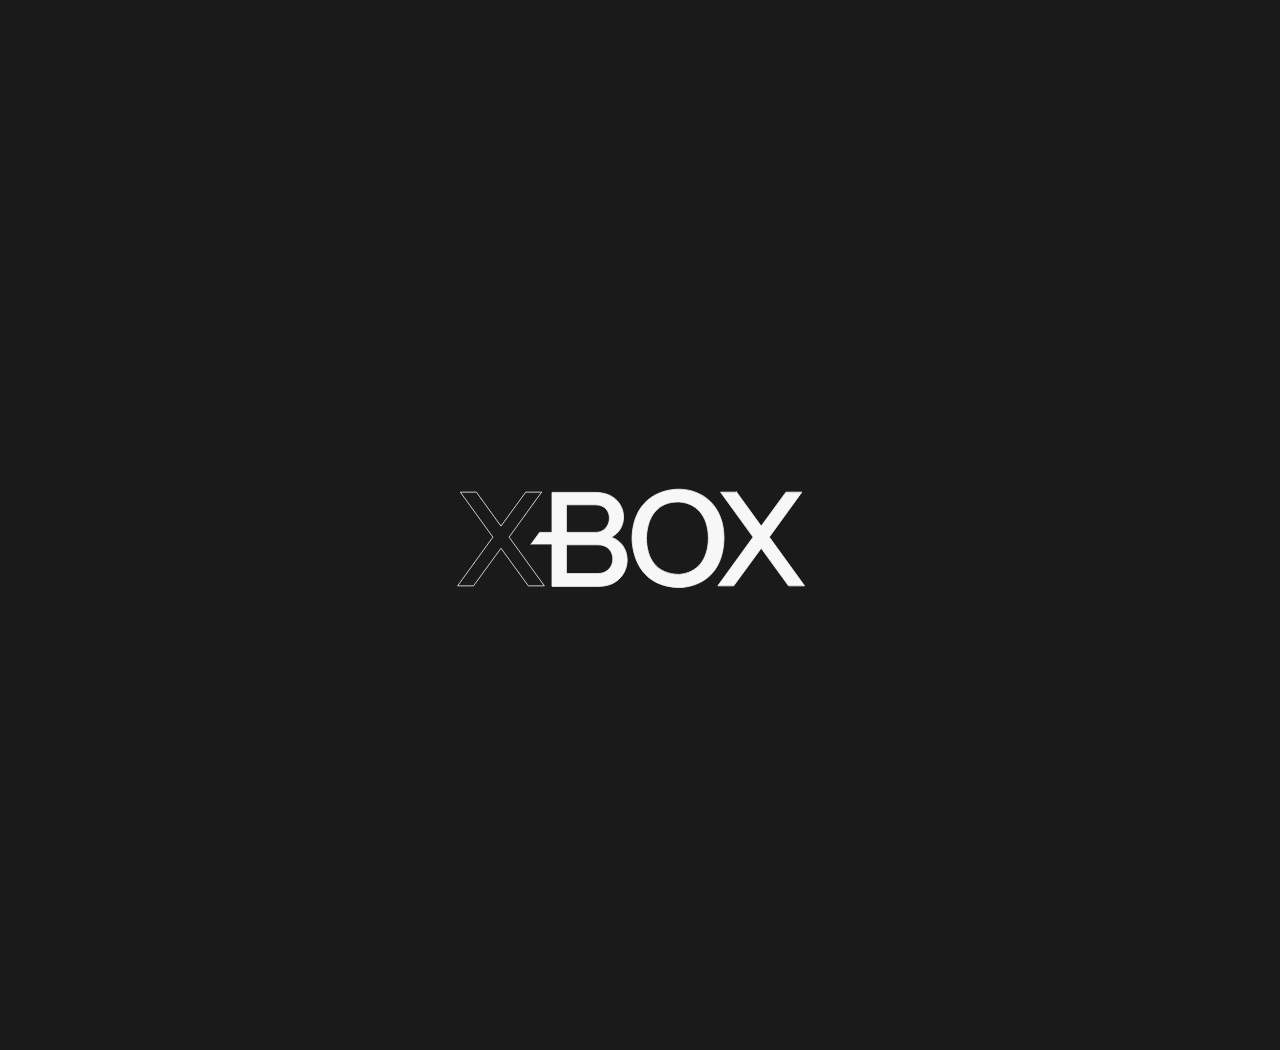
<file: xbox/index.html>
<!DOCTYPE html>
<html lang="pt-br">
<head>
    <meta charset="UTF-8">
    <meta name="viewport" content="width=device-width, initial-scale=1.0">
    <title>Animation Xbox</title>
    <link rel="stylesheet" href="css/style.css">
</head>
<body>
    <svg width="1600" height="1200" viewBox="0 0 1600 1200" fill="none" xmlns="http://www.w3.org/2000/svg">
        <g id="xbox">
        <g id="xbox-logo">
        <path d="M788.967 427.013C770.345 426.652 748.648 433.703 737.618 441.84C754.434 440.393 767.271 444.913 788.787 455.943C810.015 444.525 823.141 440.393 839.594 441.84C826.034 432.257 806.687 427.013 788.967 427.013Z" fill="#F7F7F7"/>
        <path d="M762.208 480.894C745.032 464.441 730.873 453.174 720.803 454.858C690.97 479.809 676.687 541.284 711.582 583.774C705.616 560.269 733.279 517.236 762.208 480.894Z" fill="#F7F7F7"/>
        <path d="M855.686 589.56C853.879 572.202 824.587 533.871 788.787 505.484C758.05 528.808 723.154 569.128 721.707 590.644C720.919 602.362 755.699 622.286 788.606 622.286C822.237 622.286 857.004 602.216 855.686 589.56Z" fill="#F7F7F7"/>
        <path d="M814.282 480.894C831.458 464.441 845.616 453.174 855.687 454.858C885.52 479.809 899.803 541.284 864.908 583.774C870.874 560.269 843.211 517.236 814.282 480.894Z" fill="#F7F7F7"/>
        <path d="M788.967 427.013C770.345 426.652 748.648 433.703 737.618 441.84C754.434 440.393 767.271 444.913 788.787 455.943C810.015 444.525 823.141 440.393 839.594 441.84C826.034 432.257 806.687 427.013 788.967 427.013Z" stroke="#F7F7F7" stroke-linecap="round" stroke-linejoin="round"/>
        <path d="M762.208 480.894C745.032 464.441 730.873 453.174 720.803 454.858C690.97 479.809 676.687 541.284 711.582 583.774C705.616 560.269 733.279 517.236 762.208 480.894Z" stroke="#F7F7F7" stroke-linecap="round" stroke-linejoin="round"/>
        <path d="M855.686 589.56C853.879 572.202 824.587 533.871 788.787 505.484C758.05 528.808 723.154 569.128 721.707 590.644C720.919 602.362 755.699 622.286 788.606 622.286C822.237 622.286 857.004 602.216 855.686 589.56Z" stroke="#F7F7F7" stroke-linecap="round" stroke-linejoin="round"/>
        <path d="M814.282 480.894C831.458 464.441 845.616 453.174 855.687 454.858C885.52 479.809 899.803 541.284 864.908 583.774C870.874 560.269 843.211 517.236 814.282 480.894Z" stroke="#F7F7F7" stroke-linecap="round" stroke-linejoin="round"/>
        </g>
        <path id="xbox-x1" d="M595.505 652.662H575.435L616.117 708.893L572 769.825H591.889L626.242 722.815L660.415 769.825H680.485L636.368 708.893L677.049 652.662H657.16L626.242 695.151L595.505 652.662Z" fill="#F7F7F7" stroke="#F7F7F7" stroke-linecap="round" stroke-linejoin="round"/>
        <path id="xbox-x2" d="M920.778 652.662H900.709L941.391 708.893L897.273 769.825H917.162L951.516 722.815L985.688 769.825H1005.76L961.641 708.893L1002.32 652.662H982.434L951.516 695.151L920.778 652.662Z" fill="#F7F7F7" stroke="#F7F7F7" stroke-linecap="round" stroke-linejoin="round"/>
        <path id="xbox-b" fill-rule="evenodd" clip-rule="evenodd" d="M664 717.5L674.5 703H690V653H744.5C784.5 653 789 697.5 764 709C795 719 790 770.5 748.5 770.5H690V717.5H664ZM708 703V668.5H744.5C768.5 668.5 766.5 703 744.5 703H708ZM708 754.5V718.5H747.5C772.5 718.5 772 754 747.5 754.5H708Z" fill="#F7F7F7" stroke="#F7F7F7" stroke-linecap="round" stroke-linejoin="round"/>
        <path id="xbox-o" fill-rule="evenodd" clip-rule="evenodd" d="M790 710.5C791 665.5 821 649 849 649C879.5 649.5 905 670.5 905 710.5C904 756.5 874.5 771 849 772C805.5 771 791 739.5 790 710.5ZM849 665C828 663.923 809 677 808 710.5C808.5 735.5 820 755 849 755.5C871.5 753.5 885 737.5 885.5 710.5C885.5 680.5 868.5 666 849 665Z" fill="#F7F7F7" stroke="#F7F7F7"/>
        </g>
        </svg>
        
        
</body>
</html>
</file>
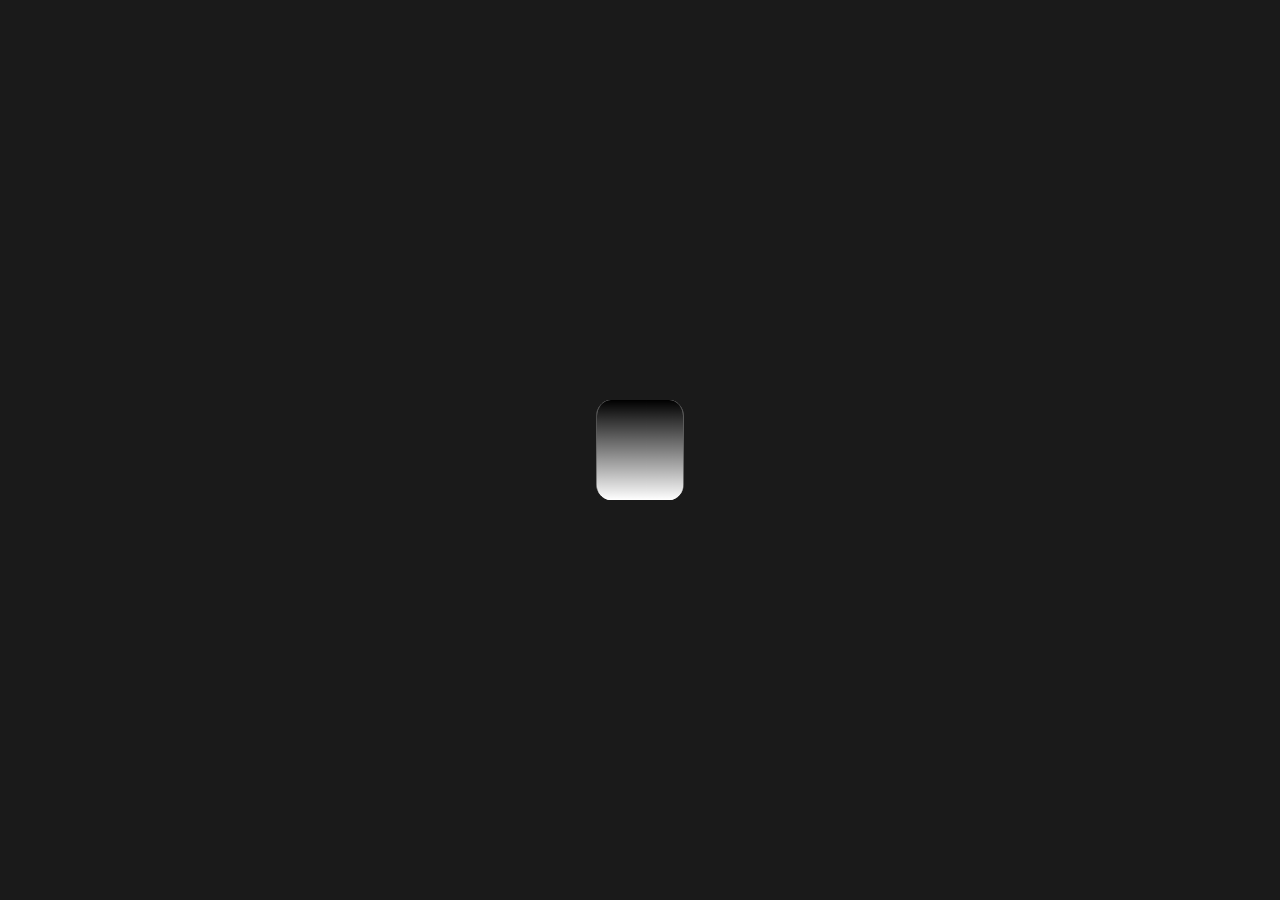
<file: patcha02.html>
<!DOCTYPE html>
<html lang="pt-br">
<head>
    <meta charset="UTF-8">
    <meta name="viewport" content="width=device-width, initial-scale=1.0">
    <title>Motion</title>
    <link rel="stylesheet" href="css/pachca02.css">
</head>
<body>
    <div class="parent">
        <div class="box">

        </div>
    </div>
</body>
</html>
</file>
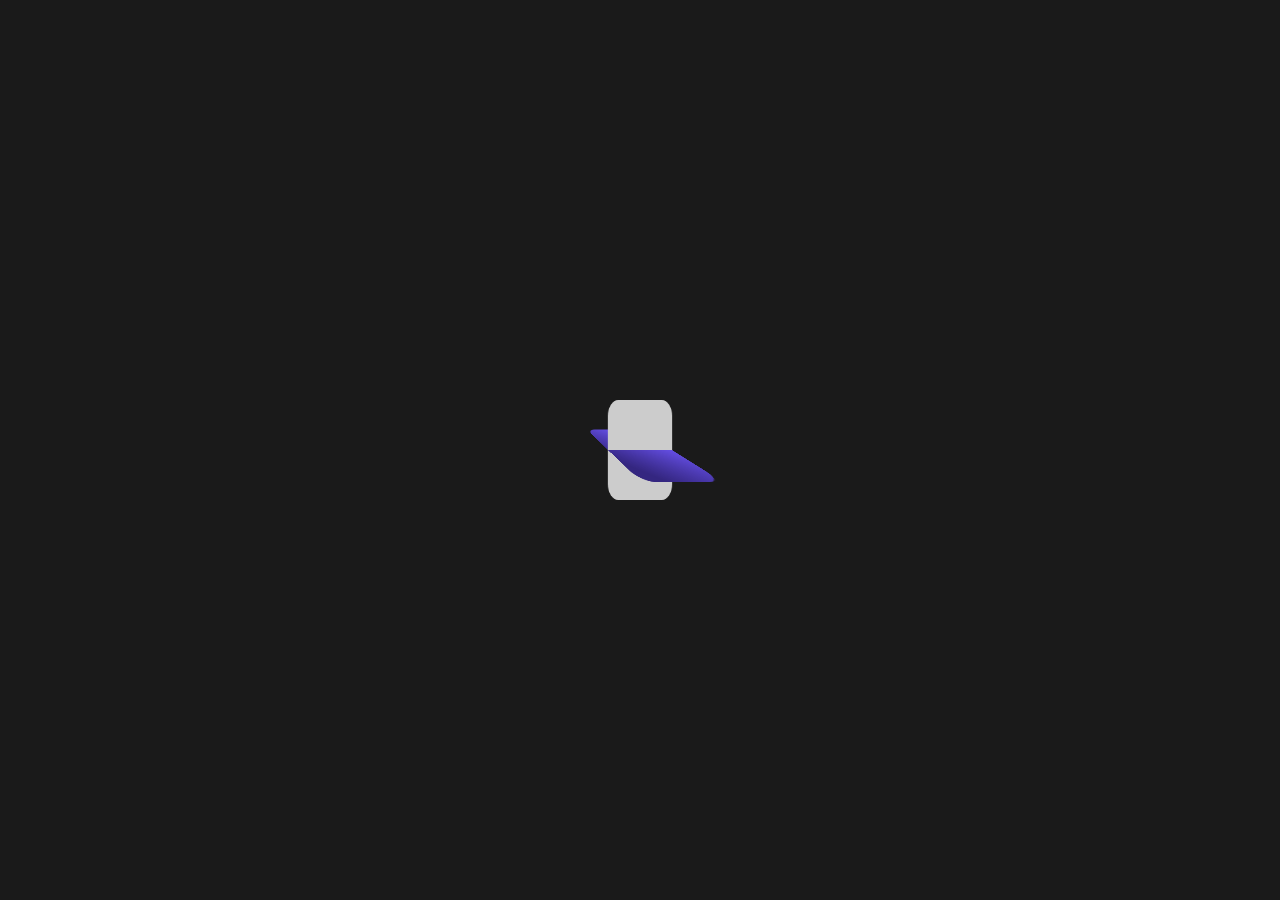
<file: patchca01.html>
<!DOCTYPE html>
<html lang="en">
<head>
    <meta charset="UTF-8">
    <meta name="viewport" content="width=device-width, initial-scale=1.0">
    <title>Document</title>
    <link rel="stylesheet" href="css/pachca01.css">
</head>
<body>
    <div class="parent"> 
        <div class="box">
            <a href=""></a>
        </div>
    </div>
</body>
</html>
</file>
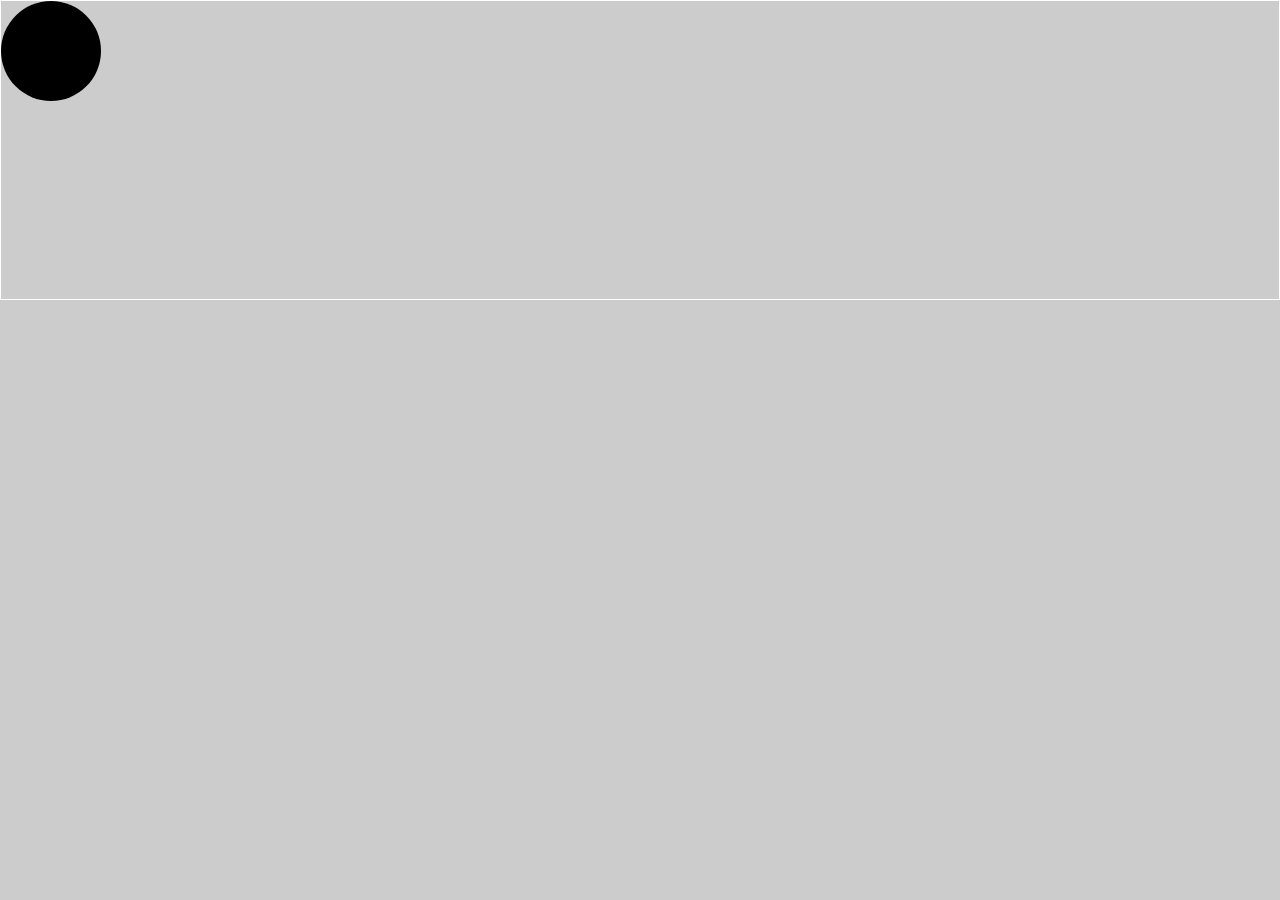
<file: Estrutura dos SVG's/ex01.html>
<!DOCTYPE html>
<html lang="pt-br">
<head>
    <meta charset="UTF-8">
    <meta name="viewport" content="width=device-width, initial-scale=1.0">
    <title>Estrutura dos SVG's </title>
    <link rel="stylesheet" href="ex01.css">
</head>
<body>
    <svg width="300" height="300" style="border:1px solid white";>
        <circle r="50" cx="50" cy="50"></circle>
    </svg>
</body>
</html>
</file>
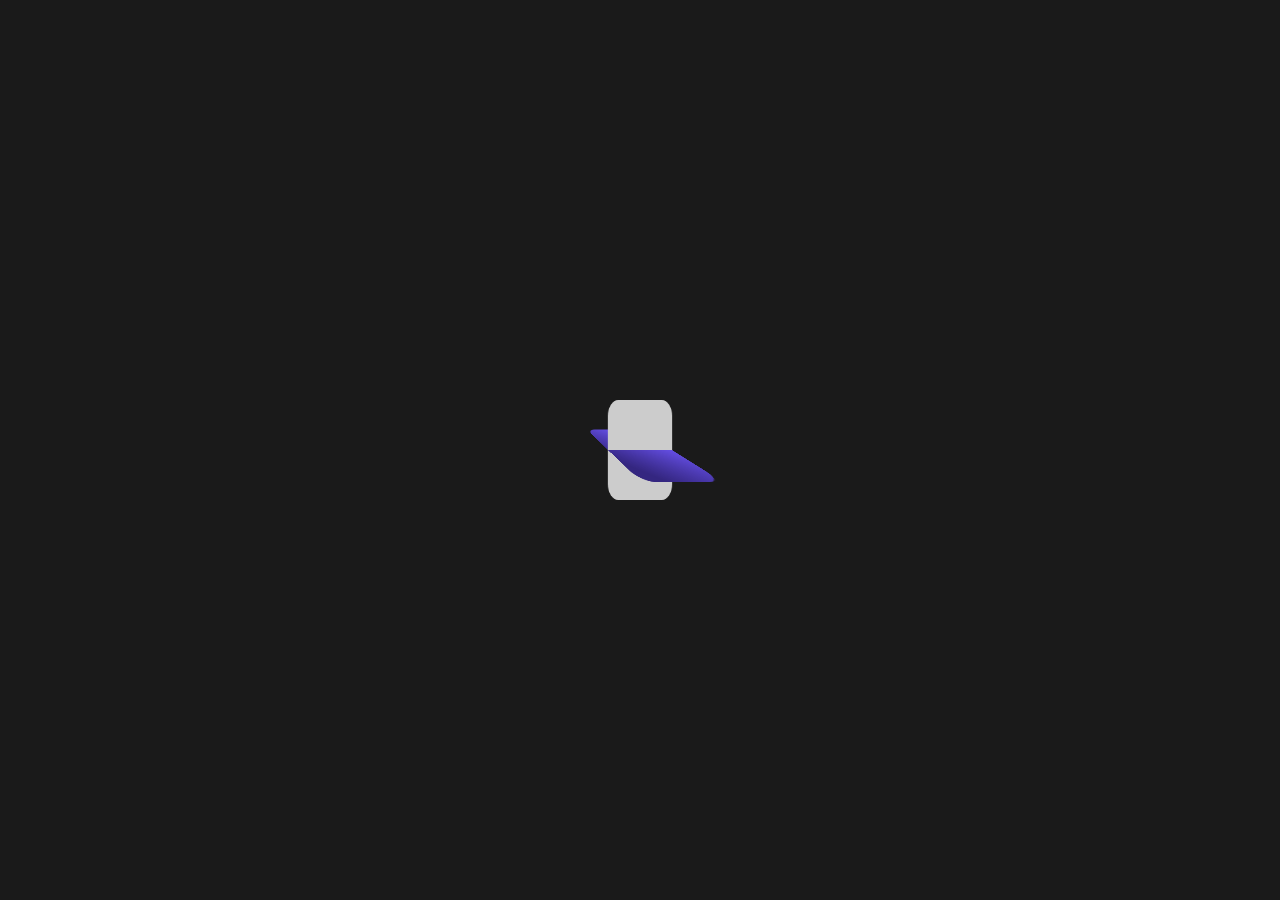
<file: Front push/patchca01.html>
<!DOCTYPE html>
<html lang="en">
<head>
    <meta charset="UTF-8">
    <meta name="viewport" content="width=device-width, initial-scale=1.0">
    <title>Document</title>
    <link rel="stylesheet" href="css/pachca01.css">
</head>
<body>
    <div class="parent"> 
        <div class="box">
            
        </div>
    </div>
</body>
</html>
</file>
<file: xbox/css/style.css>
* {
  padding: 0;
  margin: 0;
  -webkit-box-sizing: border-box;
          box-sizing: border-box;
}

body {
  width: 100%;
  height: 100vh;
  background-color: #1a1a1a;
  display: -webkit-box;
  display: -ms-flexbox;
  display: flex;
  -webkit-box-pack: center;
      -ms-flex-pack: center;
          justify-content: center;
  -webkit-box-align: center;
      -ms-flex-align: center;
          align-items: center;
}

#xbox-x1 {
  fill-opacity: 0;
  stroke-width: 1;
  stroke-dasharray: 150 0;
  stroke-dashoffset: 20;
  -webkit-animation: xbox-text 7s ease 0s forwards;
          animation: xbox-text 7s ease 0s forwards;
}

#xbox-x2 {
  -webkit-animation: xbox-text 7s ease 0s forwards;
          animation: xbox-text 7s ease 0s forwards;
}

#xbox-b {
  -webkit-animation: xbox-text 7s ease 0s forwards;
          animation: xbox-text 7s ease 0s forwards;
}

#xbox-o {
  -webkit-animation: xbox-text 7s ease 0s forwards;
          animation: xbox-text 7s ease 0s forwards;
}

@-webkit-keyframes xbox-text {
  0% {
    fill-opacity: 0;
    stroke-dasharray: 1 1000;
    stroke-dashoffset: 0;
    stroke-width: 0;
    opacity: 1;
    -webkit-transform: translate3d(0, -110px, 0);
            transform: translate3d(0, -110px, 0);
  }
  30% {
    fill-opacity: 0;
    stroke-dasharray: 150 0;
    stroke-dashoffset: 0;
    stroke-width: 1;
    opacity: 1;
    -webkit-transform: translate3d(0, -110px, 0);
            transform: translate3d(0, -110px, 0);
  }
  60%, 90% {
    fill-opacity: 1;
    stroke-dasharray: 150 0;
    stroke-dashoffset: 0;
    stroke-width: 0;
    opacity: 1;
    -webkit-transform: translate3d(0, -110px, 0);
            transform: translate3d(0, -110px, 0);
  }
  100% {
    fill-opacity: 0;
    stroke-dasharray: 150 0;
    stroke-dashoffset: 0;
    stroke-width: 0;
    opacity: 0;
    -webkit-transform: translate3d(0, -110px, 0);
            transform: translate3d(0, -110px, 0);
  }
}

@keyframes xbox-text {
  0% {
    fill-opacity: 0;
    stroke-dasharray: 1 1000;
    stroke-dashoffset: 0;
    stroke-width: 0;
    opacity: 1;
    -webkit-transform: translate3d(0, -110px, 0);
            transform: translate3d(0, -110px, 0);
  }
  30% {
    fill-opacity: 0;
    stroke-dasharray: 150 0;
    stroke-dashoffset: 0;
    stroke-width: 1;
    opacity: 1;
    -webkit-transform: translate3d(0, -110px, 0);
            transform: translate3d(0, -110px, 0);
  }
  60%, 90% {
    fill-opacity: 1;
    stroke-dasharray: 150 0;
    stroke-dashoffset: 0;
    stroke-width: 0;
    opacity: 1;
    -webkit-transform: translate3d(0, -110px, 0);
            transform: translate3d(0, -110px, 0);
  }
  100% {
    fill-opacity: 0;
    stroke-dasharray: 150 0;
    stroke-dashoffset: 0;
    stroke-width: 0;
    opacity: 0;
    -webkit-transform: translate3d(0, -110px, 0);
            transform: translate3d(0, -110px, 0);
  }
}

#xbox-logo {
  opacity: 0;
  -webkit-animation: xbox-logo 7s ease 7s forwards;
          animation: xbox-logo 7s ease 7s forwards;
}

@-webkit-keyframes xbox-logo {
  0% {
    fill-opacity: 0;
    stroke-dasharray: 1 1000;
    stroke-dashoffset: 0;
    stroke-width: 0;
    opacity: 1;
    -webkit-transform: translate3d(0, 70px, 0);
            transform: translate3d(0, 70px, 0);
  }
  70% {
    fill-opacity: 0;
    stroke-dasharray: 150 0;
    stroke-dashoffset: 0;
    stroke-width: 1;
    opacity: 1;
    -webkit-transform: translate3d(0, 70x, 0);
            transform: translate3d(0, 70x, 0);
  }
  100% {
    fill-opacity: 1;
    stroke-dasharray: 150 0;
    stroke-dashoffset: 0;
    stroke-width: 0;
    opacity: 1;
    -webkit-transform: translate3d(0, 70px, 0);
            transform: translate3d(0, 70px, 0);
  }
}

@keyframes xbox-logo {
  0% {
    fill-opacity: 0;
    stroke-dasharray: 1 1000;
    stroke-dashoffset: 0;
    stroke-width: 0;
    opacity: 1;
    -webkit-transform: translate3d(0, 70px, 0);
            transform: translate3d(0, 70px, 0);
  }
  70% {
    fill-opacity: 0;
    stroke-dasharray: 150 0;
    stroke-dashoffset: 0;
    stroke-width: 1;
    opacity: 1;
    -webkit-transform: translate3d(0, 70x, 0);
            transform: translate3d(0, 70x, 0);
  }
  100% {
    fill-opacity: 1;
    stroke-dasharray: 150 0;
    stroke-dashoffset: 0;
    stroke-width: 0;
    opacity: 1;
    -webkit-transform: translate3d(0, 70px, 0);
            transform: translate3d(0, 70px, 0);
  }
}

svg {
  -webkit-filter: drop-shadow(0px 0px 0px rgba(247, 247, 247, 0)) drop-shadow(0px 0px 0px rgba(0, 0, 0, 0));
          filter: drop-shadow(0px 0px 0px rgba(247, 247, 247, 0)) drop-shadow(0px 0px 0px rgba(0, 0, 0, 0));
  -webkit-animation: xbox-shadow 12s ease 0s forwards;
          animation: xbox-shadow 12s ease 0s forwards;
}

@-webkit-keyframes xbox-shadow {
  0%, 20% {
    -webkit-filter: drop-shadow(0px 0px 0px rgba(247, 247, 247, 0)) drop-shadow(0px 0px 0px rgba(0, 0, 0, 0));
            filter: drop-shadow(0px 0px 0px rgba(247, 247, 247, 0)) drop-shadow(0px 0px 0px rgba(0, 0, 0, 0));
  }
  40%, 50% {
    -webkit-filter: drop-shadow(0px 0px 50px rgba(247, 247, 247, 0.5)) drop-shadow(0px 4px 20px rgba(0, 0, 0, 0.9));
            filter: drop-shadow(0px 0px 50px rgba(247, 247, 247, 0.5)) drop-shadow(0px 4px 20px rgba(0, 0, 0, 0.9));
  }
  75% {
    -webkit-filter: drop-shadow(0px 0px 0px rgba(247, 247, 247, 0)) drop-shadow(0px 0px 0px rgba(0, 0, 0, 0));
            filter: drop-shadow(0px 0px 0px rgba(247, 247, 247, 0)) drop-shadow(0px 0px 0px rgba(0, 0, 0, 0));
  }
  100% {
    -webkit-filter: drop-shadow(0px 0px 50px rgba(247, 247, 247, 0.5)) drop-shadow(0px 4px 20px rgba(0, 0, 0, 0.9));
            filter: drop-shadow(0px 0px 50px rgba(247, 247, 247, 0.5)) drop-shadow(0px 4px 20px rgba(0, 0, 0, 0.9));
  }
}

@keyframes xbox-shadow {
  0%, 20% {
    -webkit-filter: drop-shadow(0px 0px 0px rgba(247, 247, 247, 0)) drop-shadow(0px 0px 0px rgba(0, 0, 0, 0));
            filter: drop-shadow(0px 0px 0px rgba(247, 247, 247, 0)) drop-shadow(0px 0px 0px rgba(0, 0, 0, 0));
  }
  40%, 50% {
    -webkit-filter: drop-shadow(0px 0px 50px rgba(247, 247, 247, 0.5)) drop-shadow(0px 4px 20px rgba(0, 0, 0, 0.9));
            filter: drop-shadow(0px 0px 50px rgba(247, 247, 247, 0.5)) drop-shadow(0px 4px 20px rgba(0, 0, 0, 0.9));
  }
  75% {
    -webkit-filter: drop-shadow(0px 0px 0px rgba(247, 247, 247, 0)) drop-shadow(0px 0px 0px rgba(0, 0, 0, 0));
            filter: drop-shadow(0px 0px 0px rgba(247, 247, 247, 0)) drop-shadow(0px 0px 0px rgba(0, 0, 0, 0));
  }
  100% {
    -webkit-filter: drop-shadow(0px 0px 50px rgba(247, 247, 247, 0.5)) drop-shadow(0px 4px 20px rgba(0, 0, 0, 0.9));
            filter: drop-shadow(0px 0px 50px rgba(247, 247, 247, 0.5)) drop-shadow(0px 4px 20px rgba(0, 0, 0, 0.9));
  }
}
/*# sourceMappingURL=style.css.map */
</file>
<file: css/pachca02.css>
* {
  padding: 0;
  margin: 0;
  -webkit-box-sizing: border-box;
          box-sizing: border-box;
}

body {
  width: 100%;
  height: 100vh;
  background-color: #1a1a1a;
  display: -webkit-box;
  display: -ms-flexbox;
  display: flex;
  -webkit-box-pack: center;
      -ms-flex-pack: center;
          justify-content: center;
  -webkit-box-align: center;
      -ms-flex-align: center;
          align-items: center;
}

.parent {
  width: 100px;
  height: 100px;
  background-color: rgb(255, 255, 255);
  border-radius: 16px;
  animation: parent 15s ease infinite alternate; 
  -webkit-perspective: 200px;
          perspective: 200px;
  -webkit-transform: rotateY(30deg);
          transform: rotateY(30deg);
  -webkit-transform-style: preserve-3d;
          transform-style: preserve-3d;
}

.box {
    width: 100px;
    height: 100px;
    
    background: linear-gradient(black, white);
    border-radius: 16px;
    animation: box 5s ease infinite alternate; 
    
}
@keyframes box { 
    0% {
        transform: rotateX(0deg);
    }
    100% {
        transform: rotateX(360deg);
    }
}
@keyframes parent { 
    0% {
        transform: rotateY(0deg);
    }
    100% {
        transform: rotateY(360deg);
    }
}
/*# sourceMappingURL=pachca02.css.map */
</file>
<file: css/pachca01.css>
* {
  padding: 0;
  margin: 0;
  -webkit-box-sizing: border-box;
          box-sizing: border-box;
}

body {
  width: 100%;
  height: 100vh;
  background-color: #1a1a1a;
  display: -webkit-box;
  display: -ms-flexbox;
  display: flex;
  -webkit-box-pack: center;
      -ms-flex-pack: center;
          justify-content: center;
  -webkit-box-align: center;
      -ms-flex-align: center;
          align-items: center;
}

.parent {
  width: 100px;
  height: 100px;
  background-color: #ccc;
  border-radius: 16px;
  -webkit-perspective: 200px;
          perspective: 200px;
  -webkit-transform: rotateY(50deg);
          transform: rotateY(50deg);
  -webkit-transform-style: preserve-3d;
          transform-style: preserve-3d;
}

.box {
  width: 100px;
  height: 100px;
  background: linear-gradient(220.94deg, #6F57F9 14.43%, #342680 85.28%);
  border-radius: 16px;
  -webkit-transform: rotateX(60deg);
          transform: rotateX(60deg);
  /*&:hover {
        transform: rotate(180deg);
    }*/
}
/*# sourceMappingURL=pachca01.css.map */
</file>
<file: Estrutura dos SVG's/ex01.css>
* {
  padding: 0;
  margin: 0;
  -webkit-box-sizing: border-box;
          box-sizing: border-box;
}

body {
  width: 100%;
  height: 100vh;
  background-color: #ccc;
}

img {
  width: 100%;
}

.box {
  width: 100%;
  height: 100vh;
  background-image: url("");
  background-size: cover;
}

svg {
  width: 100%;
}
/*# sourceMappingURL=ex01.css.map */
</file>
<file: Front push/css/pachca01.css>
* {
  padding: 0;
  margin: 0;
  -webkit-box-sizing: border-box;
          box-sizing: border-box;
}

body {
  width: 100%;
  height: 100vh;
  background-color: #1a1a1a;
  display: -webkit-box;
  display: -ms-flexbox;
  display: flex;
  -webkit-box-pack: center;
      -ms-flex-pack: center;
          justify-content: center;
  -webkit-box-align: center;
      -ms-flex-align: center;
          align-items: center;
}

.parent {
  width: 100px;
  height: 100px;
  background-color: #ccc;
  border-radius: 16px;
  -webkit-perspective: 200px;
          perspective: 200px;
  -webkit-transform: rotateY(50deg);
          transform: rotateY(50deg);
  -webkit-transform-style: preserve-3d;
          transform-style: preserve-3d;
}

.box {
  width: 100px;
  height: 100px;
  background: linear-gradient(220.94deg, #6F57F9 14.43%, #342680 85.28%);
  border-radius: 16px;
  -webkit-transform: rotateX(60deg);
          transform: rotateX(60deg);
  /*&:hover {
        transform: rotate(180deg);
    }*/
}
/*# sourceMappingURL=pachca01.css.map */
</file>
